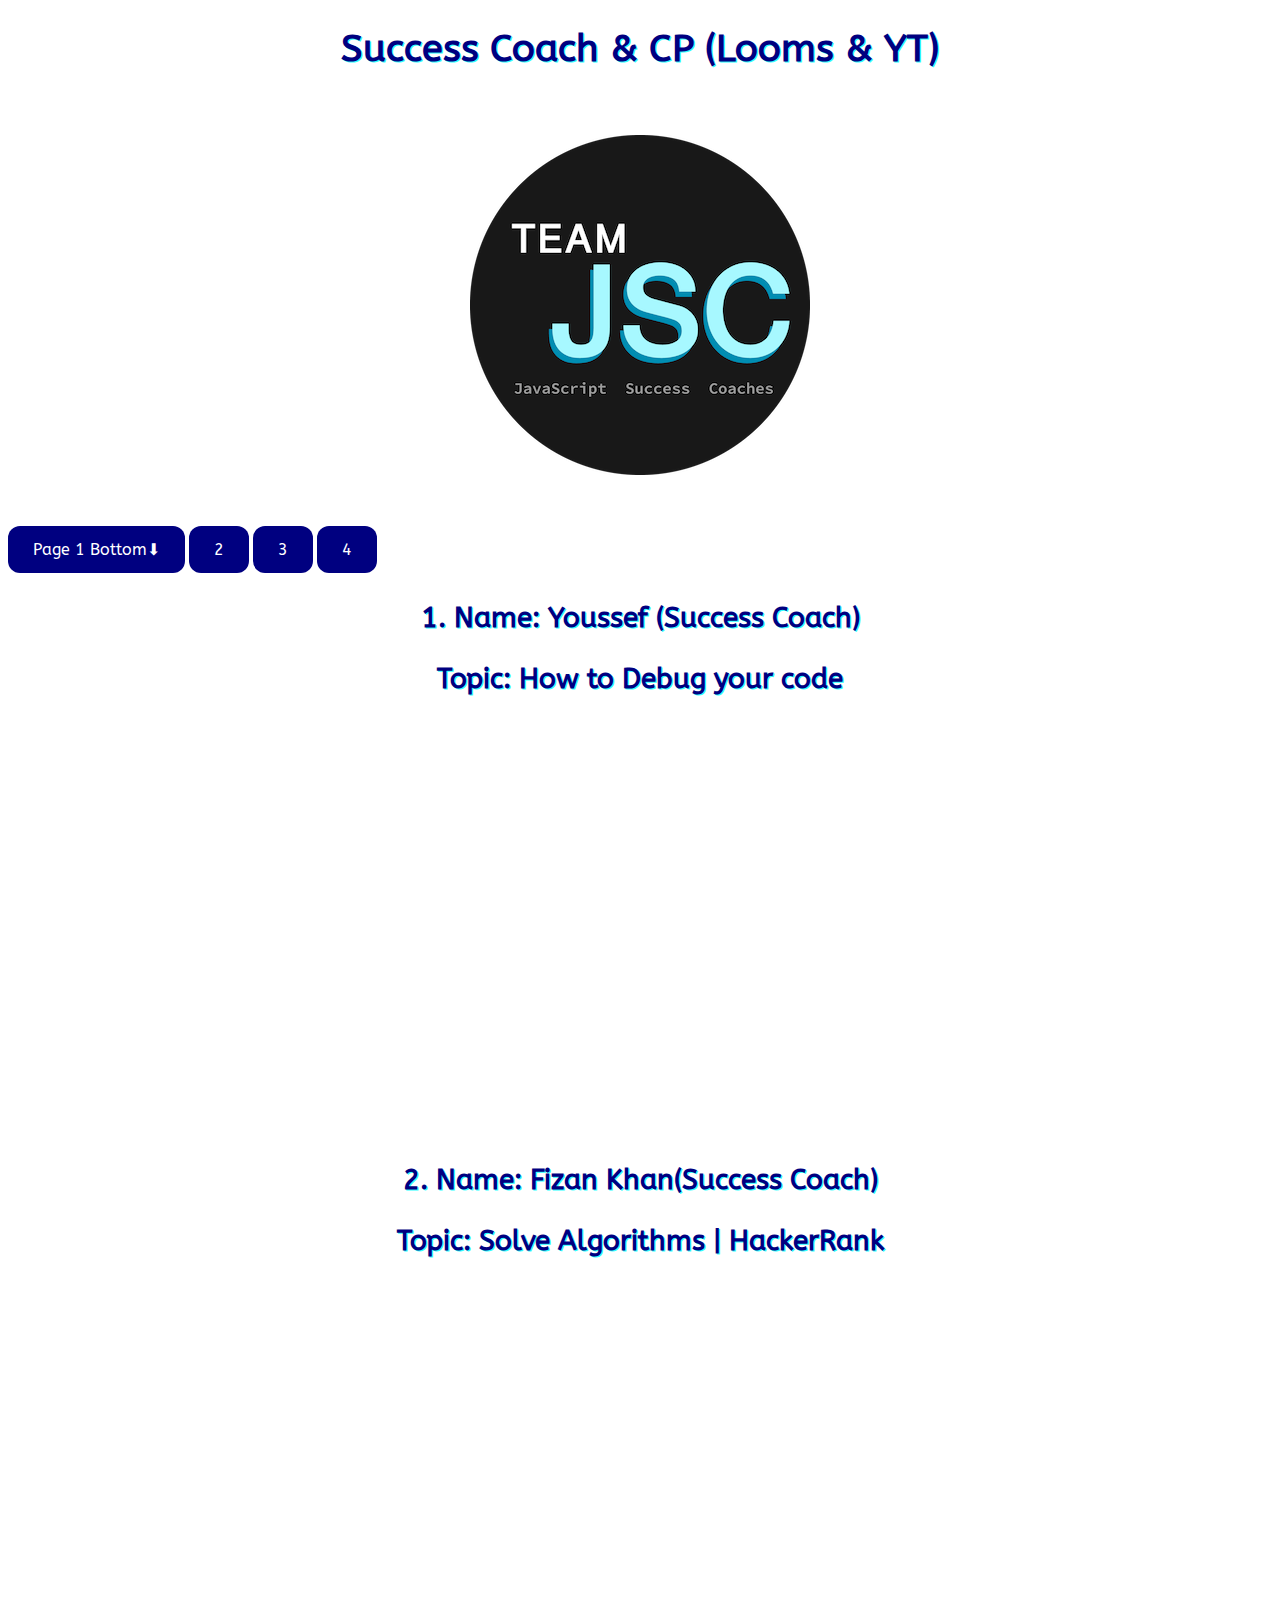
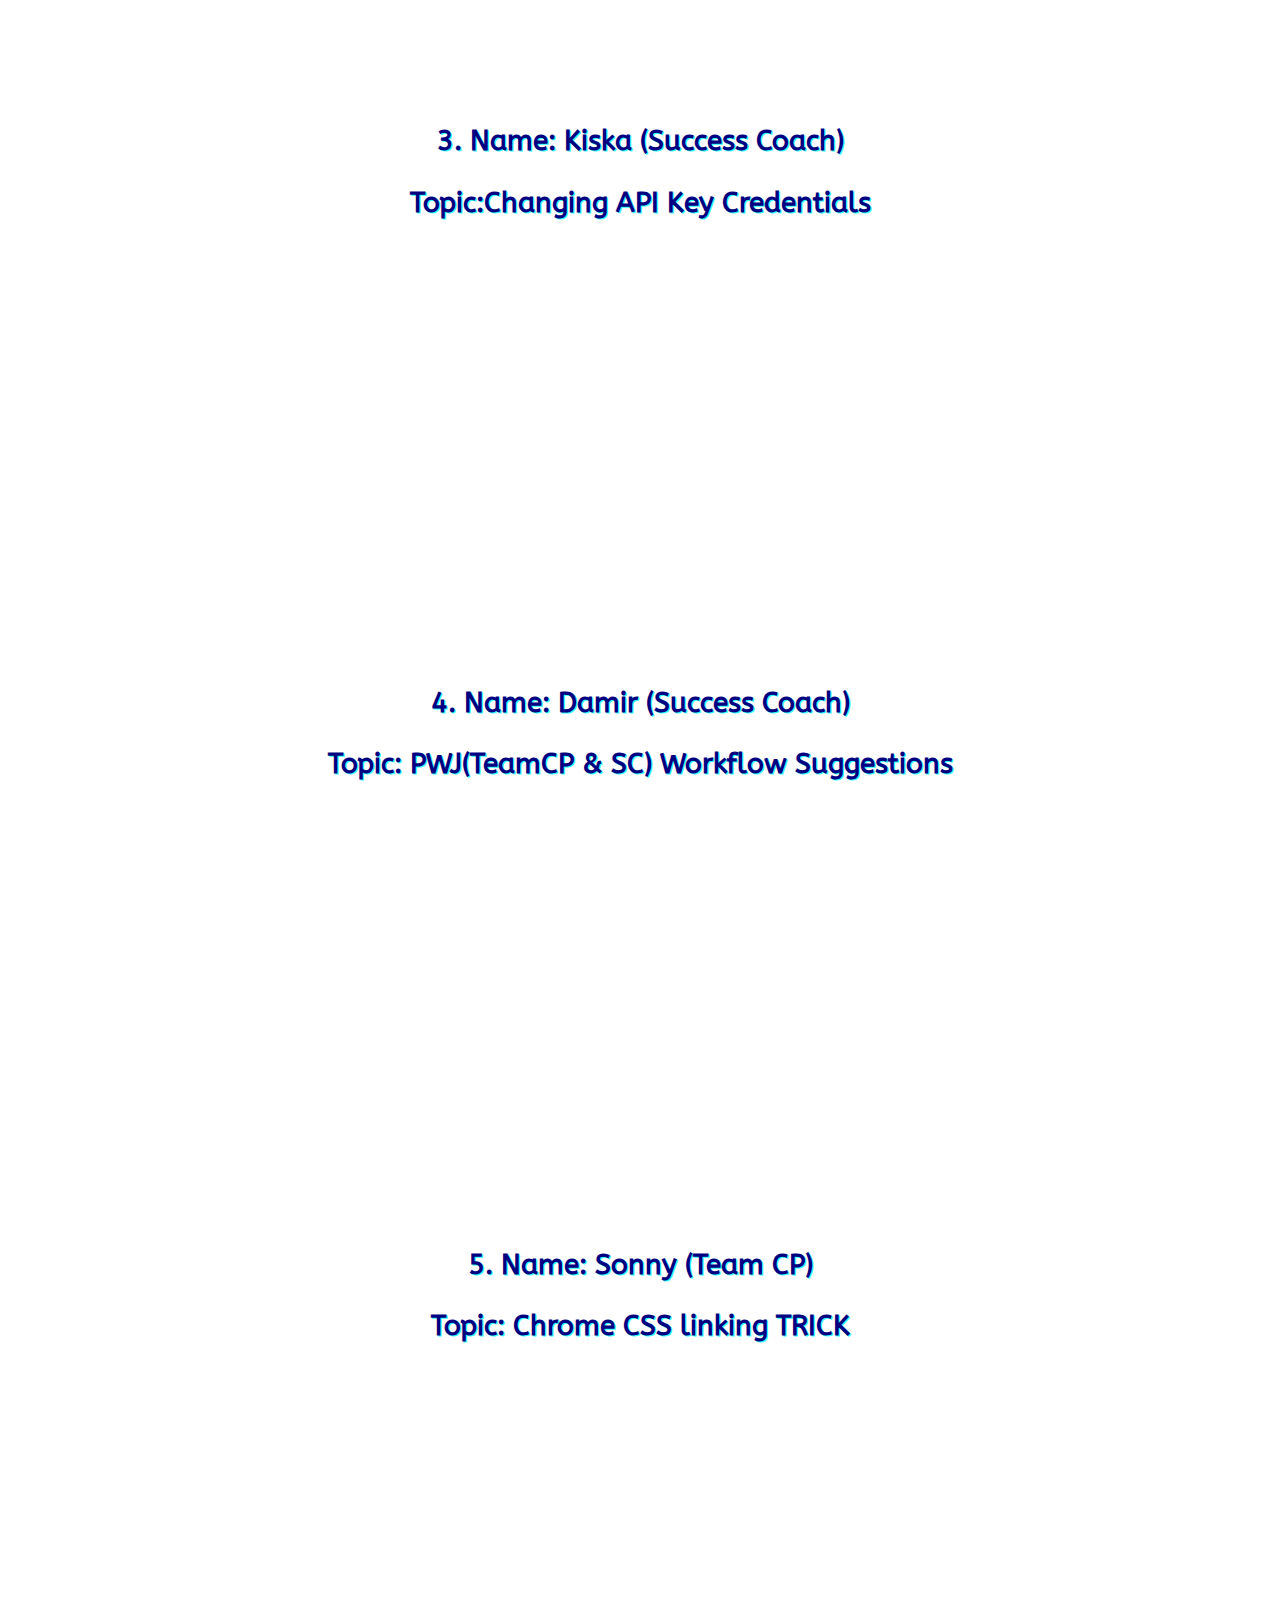
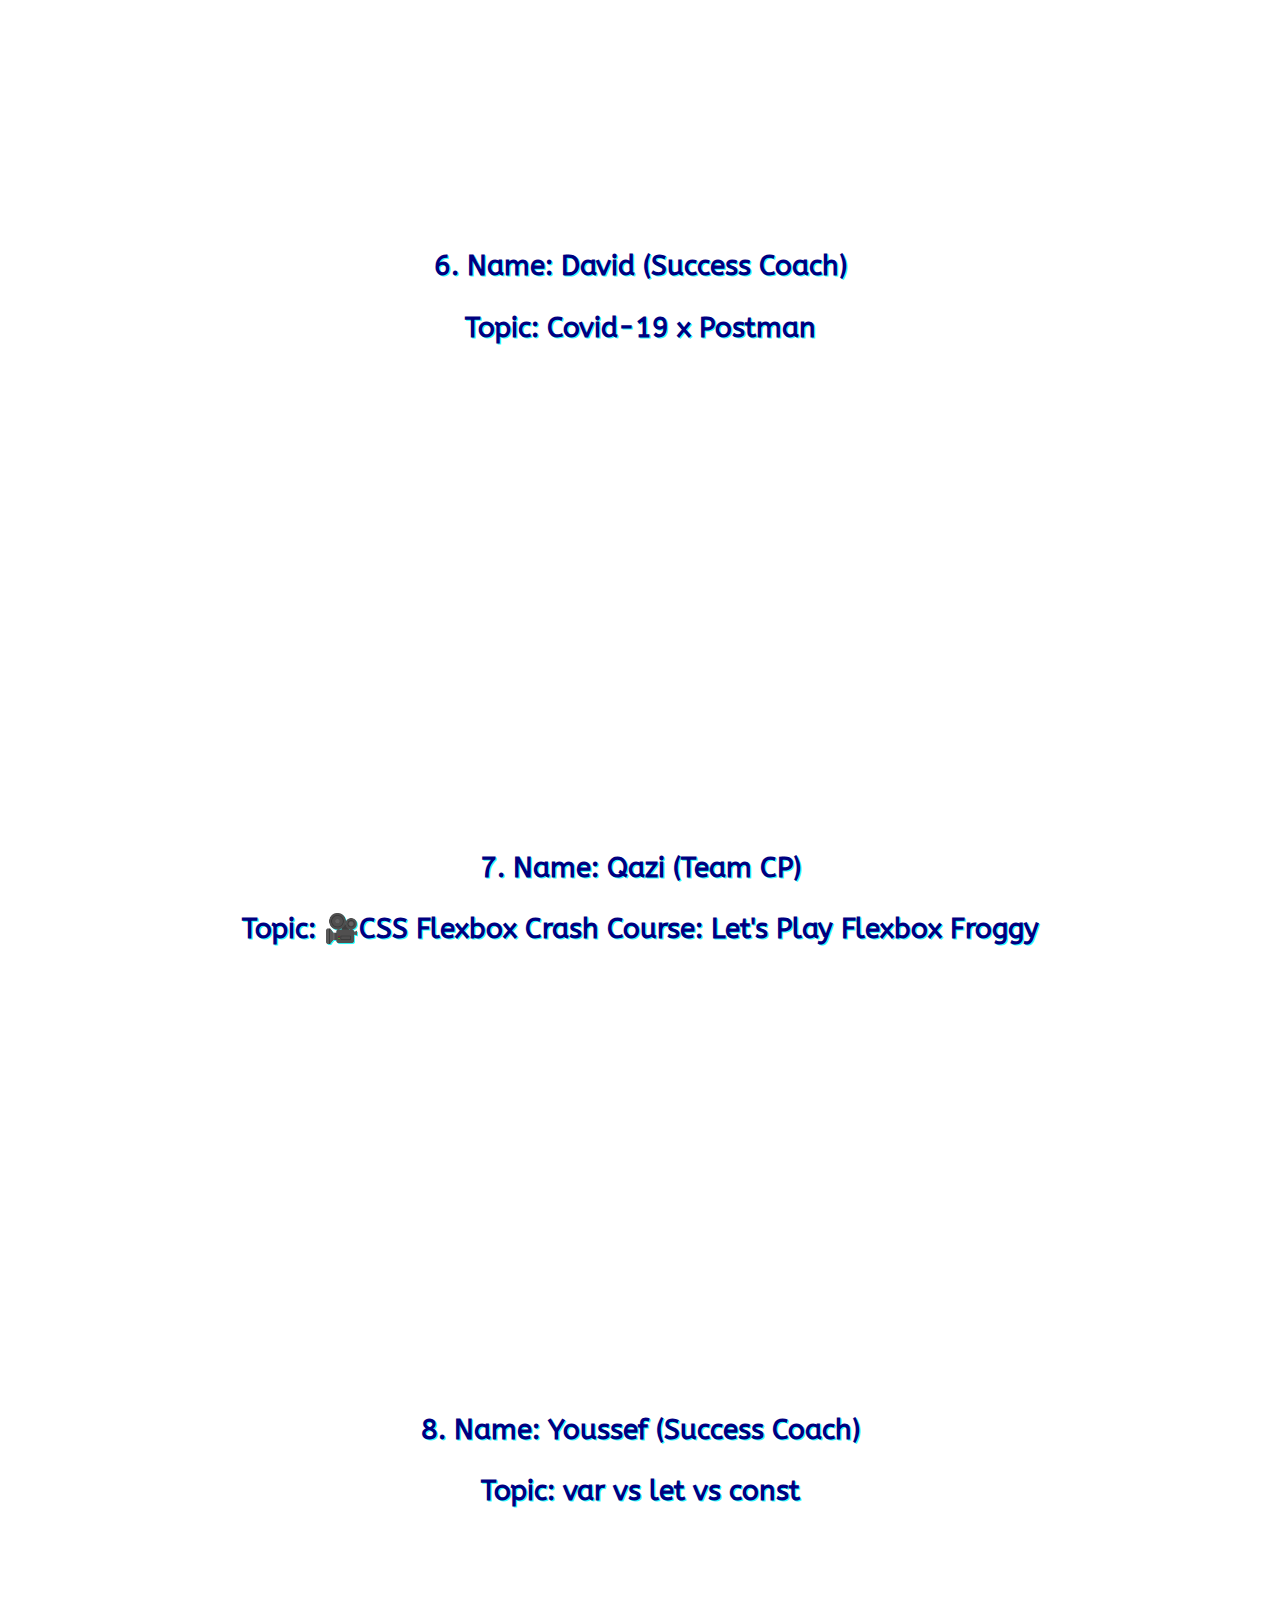
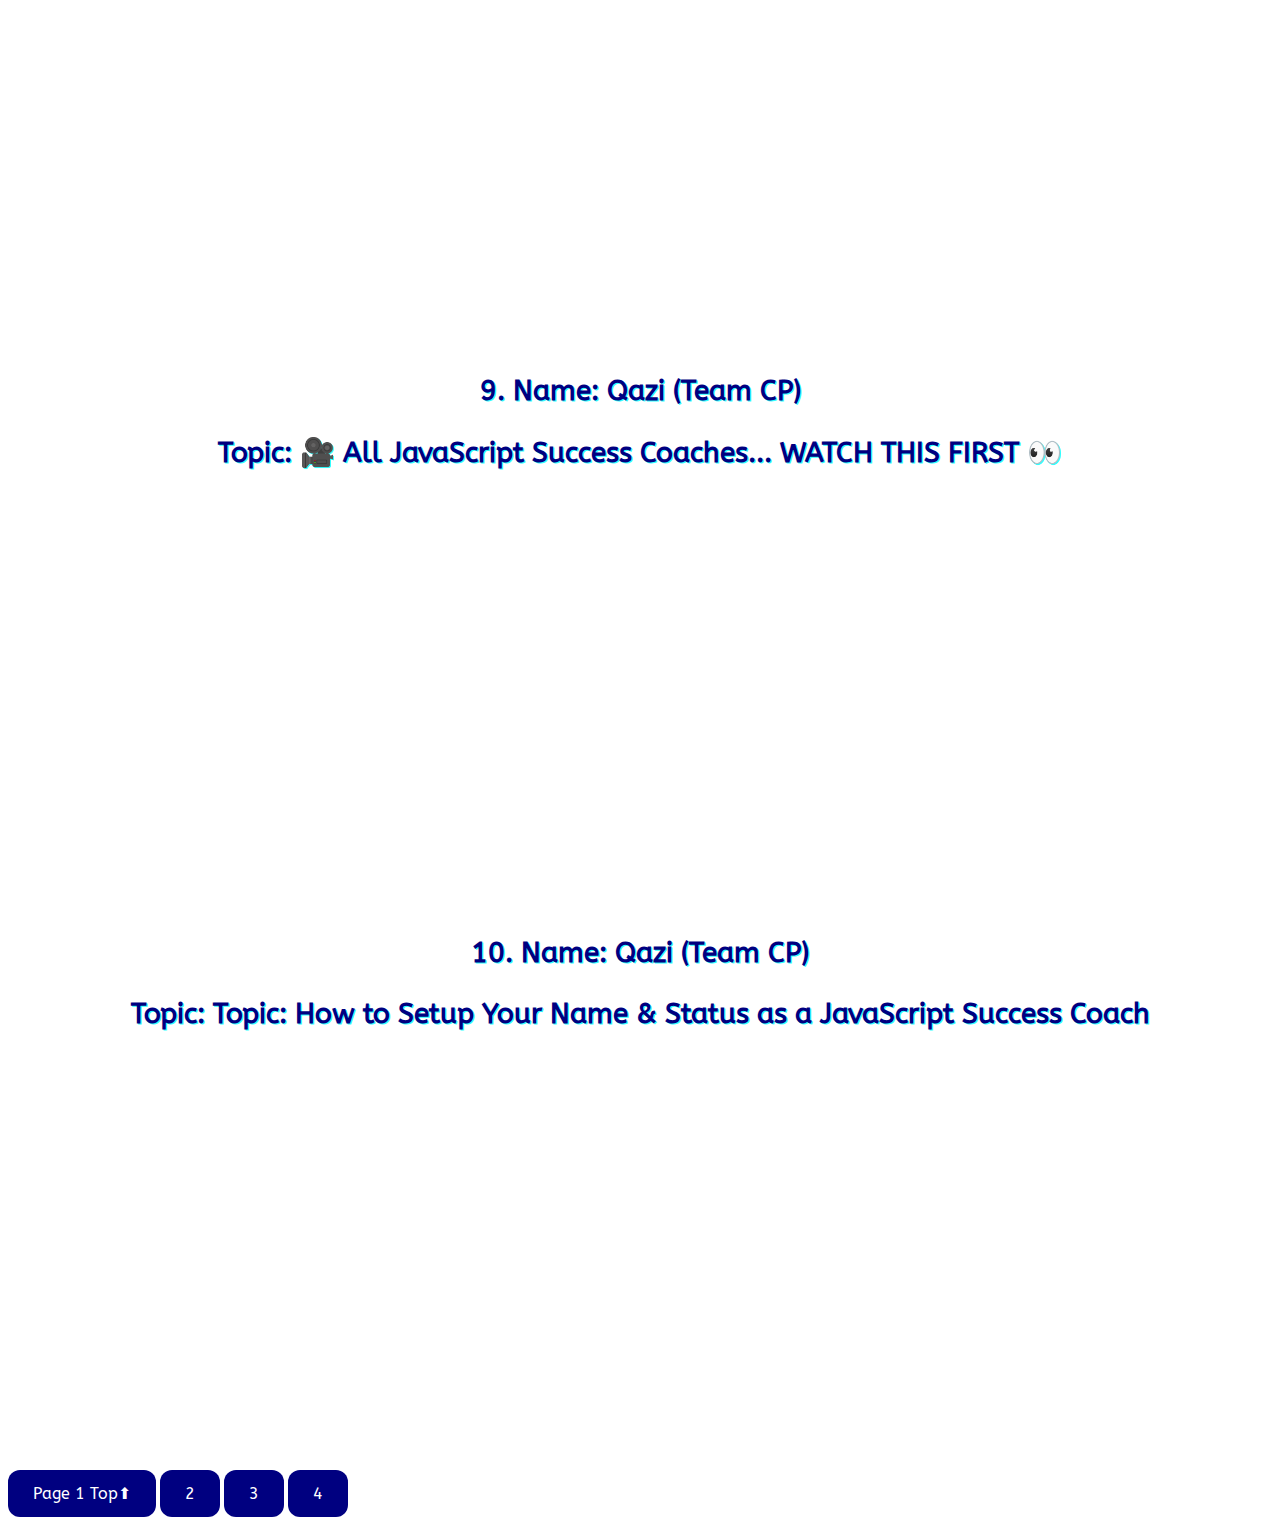
<file: index.html>
<!DOCTYPE html>
<html lang="en" dir="ltr">
  <head>
    <link rel="stylesheet" type="text/css" href="style.css">
    <link href='https://fonts.googleapis.com/css?family=ABeeZee' rel='stylesheet'>
    <meta charset="utf-8">
    <title>Success Coach & CP (Looms & YT)</title>
  </head>
  <body>
    <h1 class="header">Success Coach & CP (Looms & YT)</h1>

    <img class="logo" src="JSC-Logo.png" alt="logo">

    <a class="page" id="top" href="#bottom">Page 1 Bottom⬇</a>
    <a class="page" href="page-2.html">2</a>
    <a class="page" href="page-3.html">3</a>
    <a class="page" href="page-4.html">4</a>

    <!-- 1 -->
    <h3 class="name">1. Name: Youssef (Success Coach)</h3>
    <h3 class="topic">Topic: How to Debug your code</h3>
    <iframe width="640" height="360" src="https://www.loom.com/embed/e804cd18b3f14e9d9fd1f3bbfb91cdb5" frameborder="0" webkitallowfullscreen mozallowfullscreen allowfullscreen></iframe>


    <!-- 2 -->
    <h3 class="name">2. Name: Fizan Khan(Success Coach)</h3>
    <h3 class="topic">Topic: Solve Algorithms | HackerRank</h3>
    <iframe width="640" height="360" src="https://www.loom.com/embed/b8ddd45d181d4cafa76966769c56a948" frameborder="0" webkitallowfullscreen mozallowfullscreen allowfullscreen></iframe>


    <!-- 3 -->
    <h3 class="name">3. Name: Kiska (Success Coach)</h3>
    <h3 class="topic">Topic:Changing API Key Credentials</h3>
    <iframe width="640" height="360" src="https://www.loom.com/embed/93bc0570e0fe47dba6deb18daacae27b" frameborder="0" webkitallowfullscreen mozallowfullscreen allowfullscreen></iframe>


    <!-- 4 -->
    <h3 class="name">4. Name: Damir (Success Coach)</h3>
    <h3 class="topic">Topic: PWJ(TeamCP & SC) Workflow Suggestions</h3>
    <iframe width="640" height="360" src="https://www.loom.com/embed/2bc188d2cfac48dfa6a51191677f2e61" frameborder="0" webkitallowfullscreen mozallowfullscreen allowfullscreen></iframe>


    <!-- 5 -->
    <h3 class="name">5. Name: Sonny (Team CP)</h3>
    <h3 class="topic">Topic: Chrome CSS linking TRICK</h3>
    <iframe width="640" height="400" src="https://www.loom.com/embed/69508bd4183b4c21b9e2626fb1db9cf9" frameborder="0" webkitallowfullscreen mozallowfullscreen allowfullscreen></iframe>


    <!-- 6 -->
    <h3 class="name">6. Name: David (Success Coach)</h3>
    <h3 class="topic">Topic: Covid-19 x Postman</h3>
    <iframe width="640" height="400" src="https://www.loom.com/embed/5dfaa7e43e2648d58fbf6e124ea09804" frameborder="0" webkitallowfullscreen mozallowfullscreen allowfullscreen></iframe>


    <!-- 7 -->
    <h3 class="name">7. Name: Qazi (Team CP)</h3>
    <h3 class="topic">Topic: 🎥CSS Flexbox Crash Course: Let's Play Flexbox Froggy</h3>
    <iframe width="640" height="360" src="https://www.loom.com/embed/049c5cda77b64541b7dae3912735edde" frameborder="0" webkitallowfullscreen mozallowfullscreen allowfullscreen></iframe>


    <!-- 8 -->
    <h3 class="name">8. Name: Youssef (Success Coach)</h3>
    <h3 class="topic">Topic: var vs let vs const</h3>
    <iframe width="640" height="360" src="https://www.loom.com/embed/32abf778feae4e7d9d2ca3ef4e01286d" frameborder="0" webkitallowfullscreen mozallowfullscreen allowfullscreen></iframe>


    <!-- 9 -->
    <h3 class="name">9. Name: Qazi (Team CP)</h3>
    <h3 class="topic">Topic: 🎥 All JavaScript Success Coaches... WATCH THIS FIRST 👀</h3>
    <iframe width="640" height="360" src="https://www.loom.com/embed/8cd529ad73f74fcf9cf72a114555e2bb" frameborder="0" webkitallowfullscreen mozallowfullscreen allowfullscreen></iframe>


    <!-- 10 -->
    <h3 class="name">10. Name: Qazi (Team CP)</h3>
    <h3 class="topic">Topic: Topic: How to Setup Your Name & Status as a JavaScript Success Coach</h3>
    <iframe width="640" height="360" src="https://www.loom.com/embed/d5180512c41d48b289d60b26494cdbd9" frameborder="0" webkitallowfullscreen mozallowfullscreen allowfullscreen></iframe>

<!--     <h3 class="name">Name: </h3>
    <h3 class="topic">Topic:</h3> -->

  <a class="page" id="bottom" href="#top">Page 1 Top⬆</a>
  <a class="page" href="page-2.html">2</a>
  <a class="page" href="page-3.html">3</a>
  <a class="page" href="page-4.html">4</a>  

  </body>
</html>
</file>
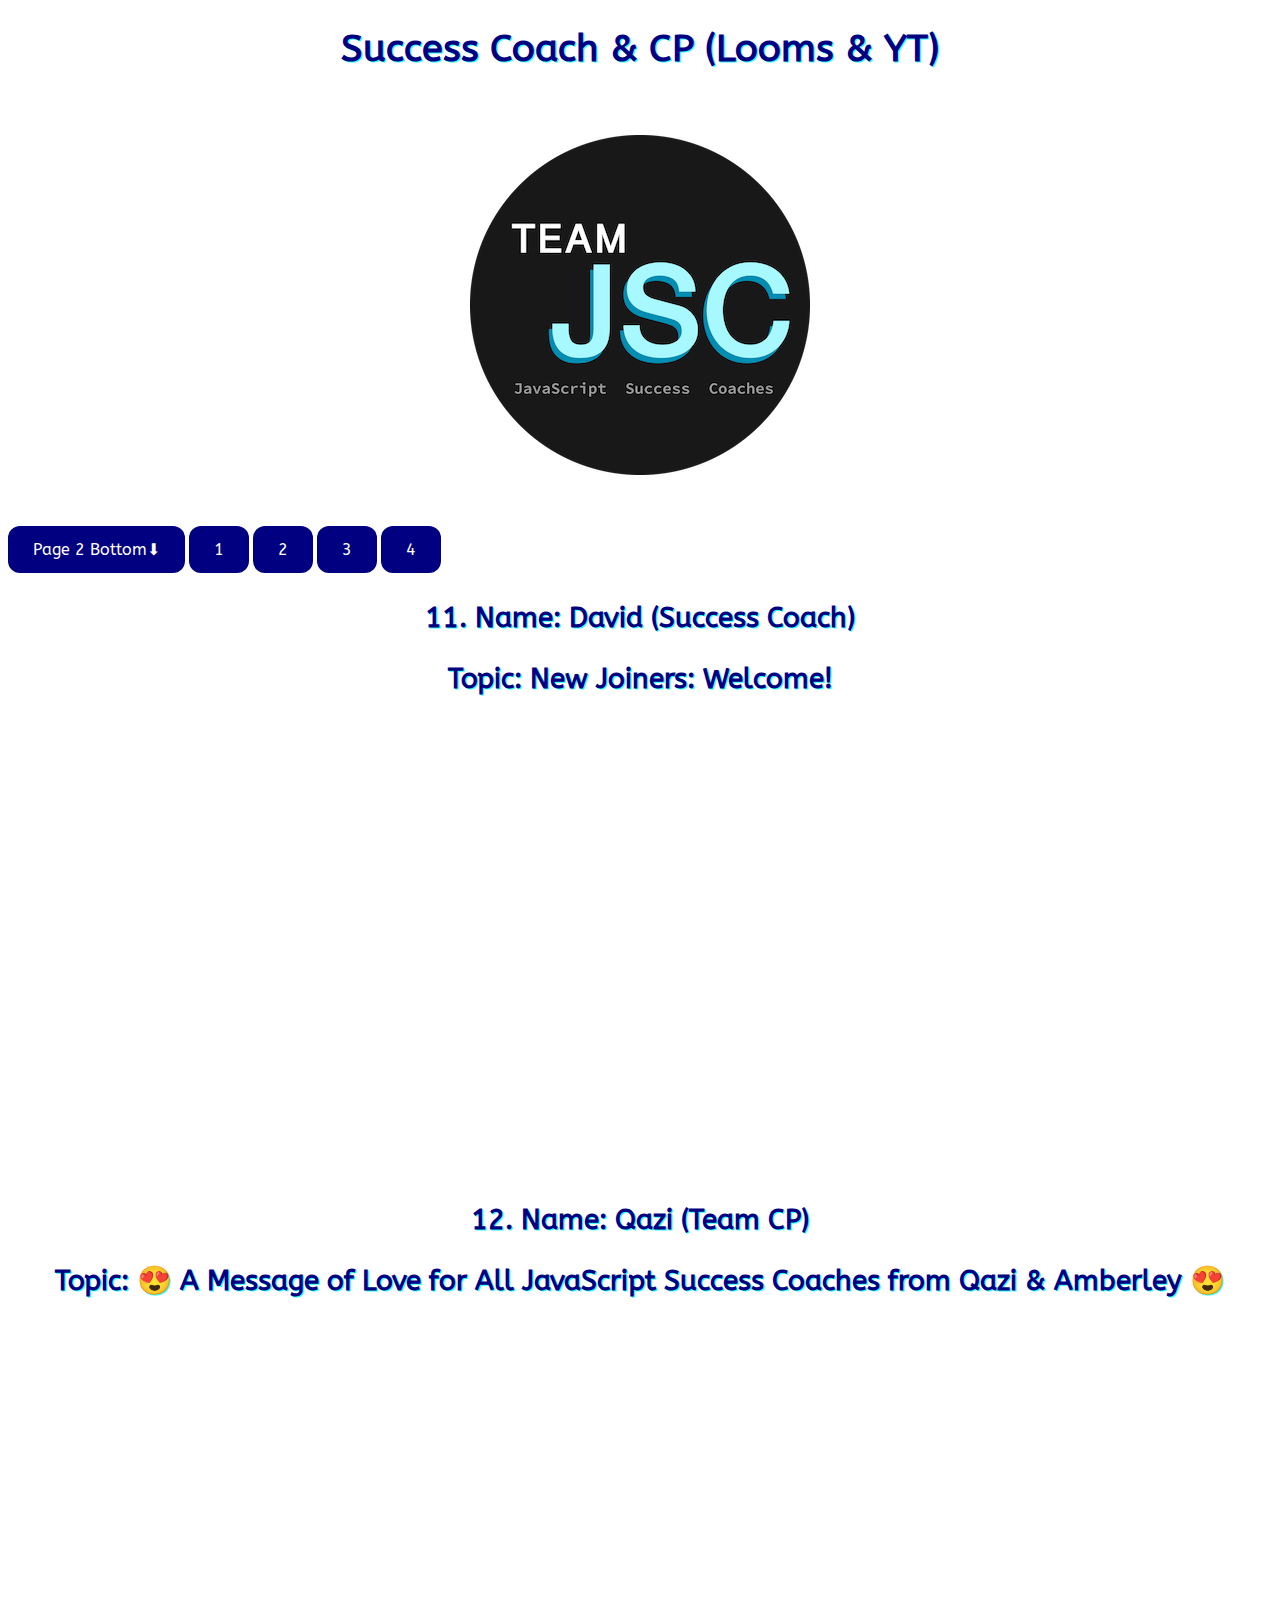
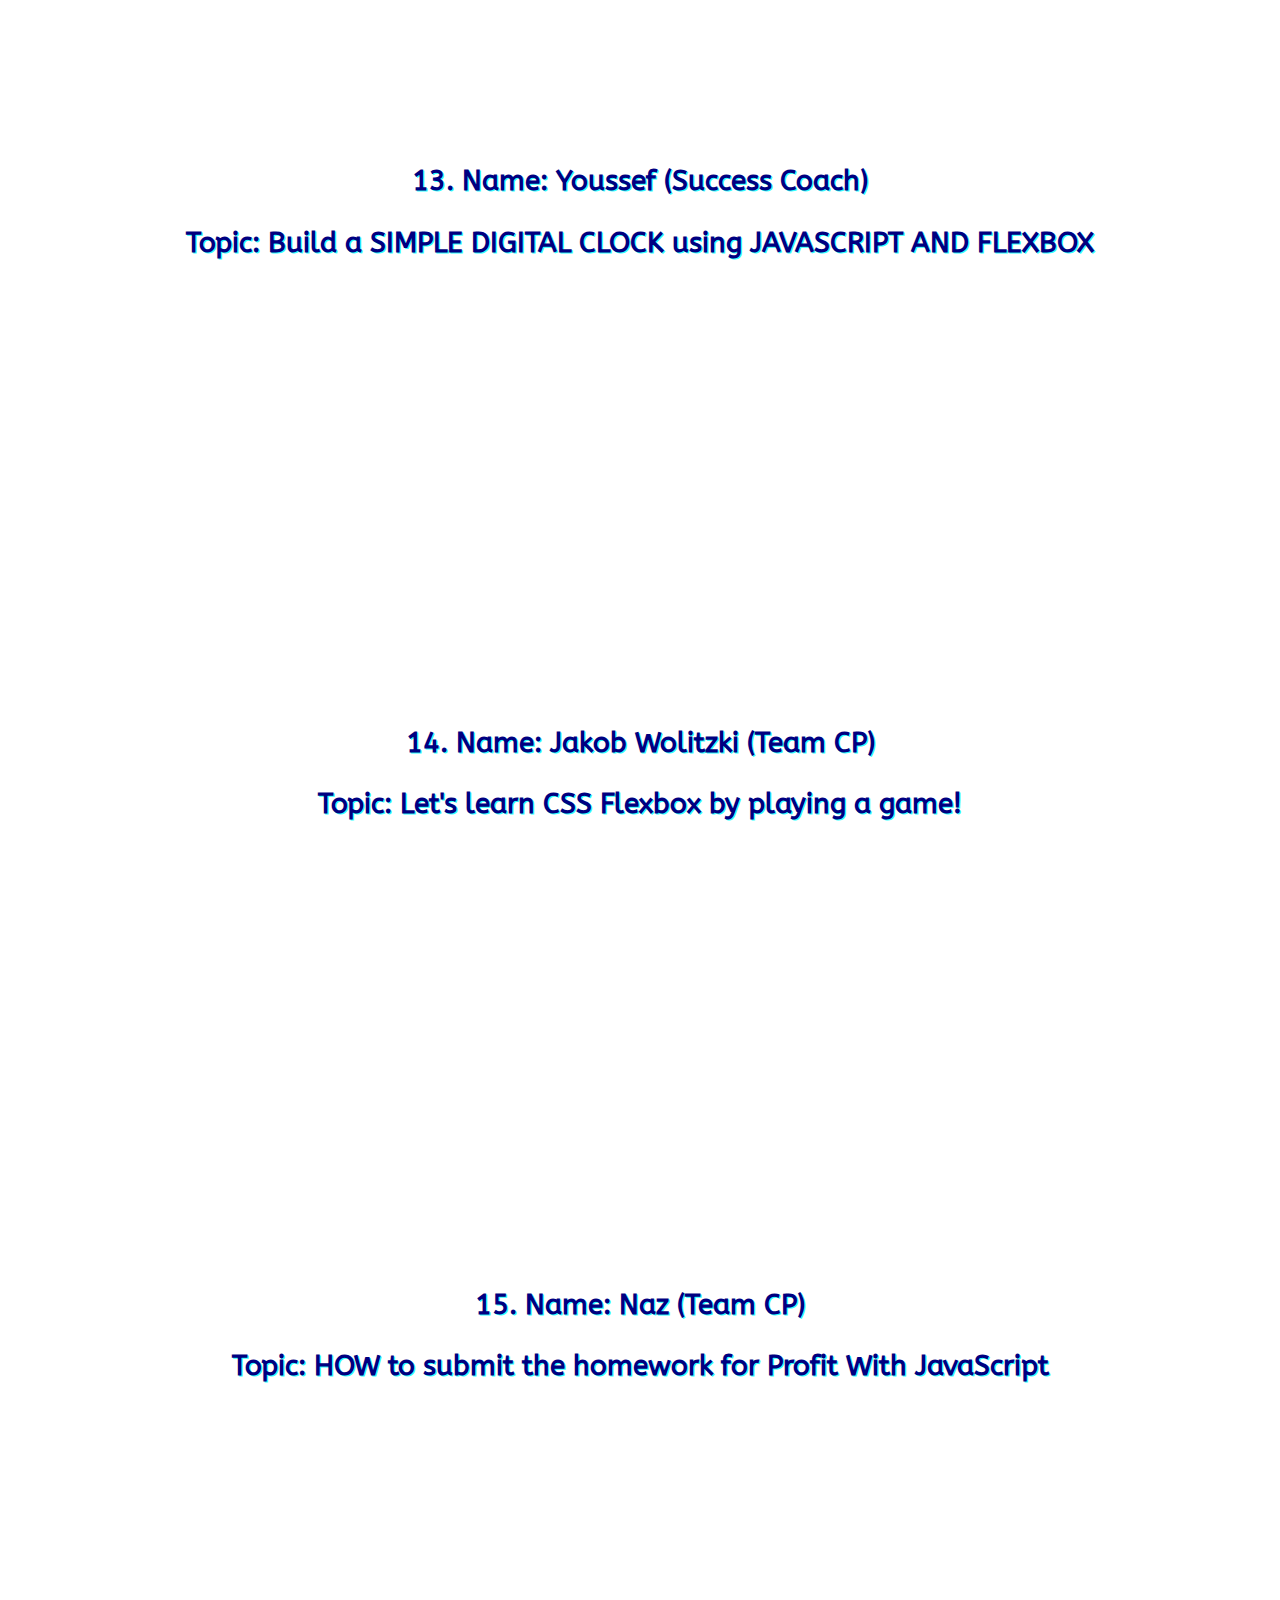
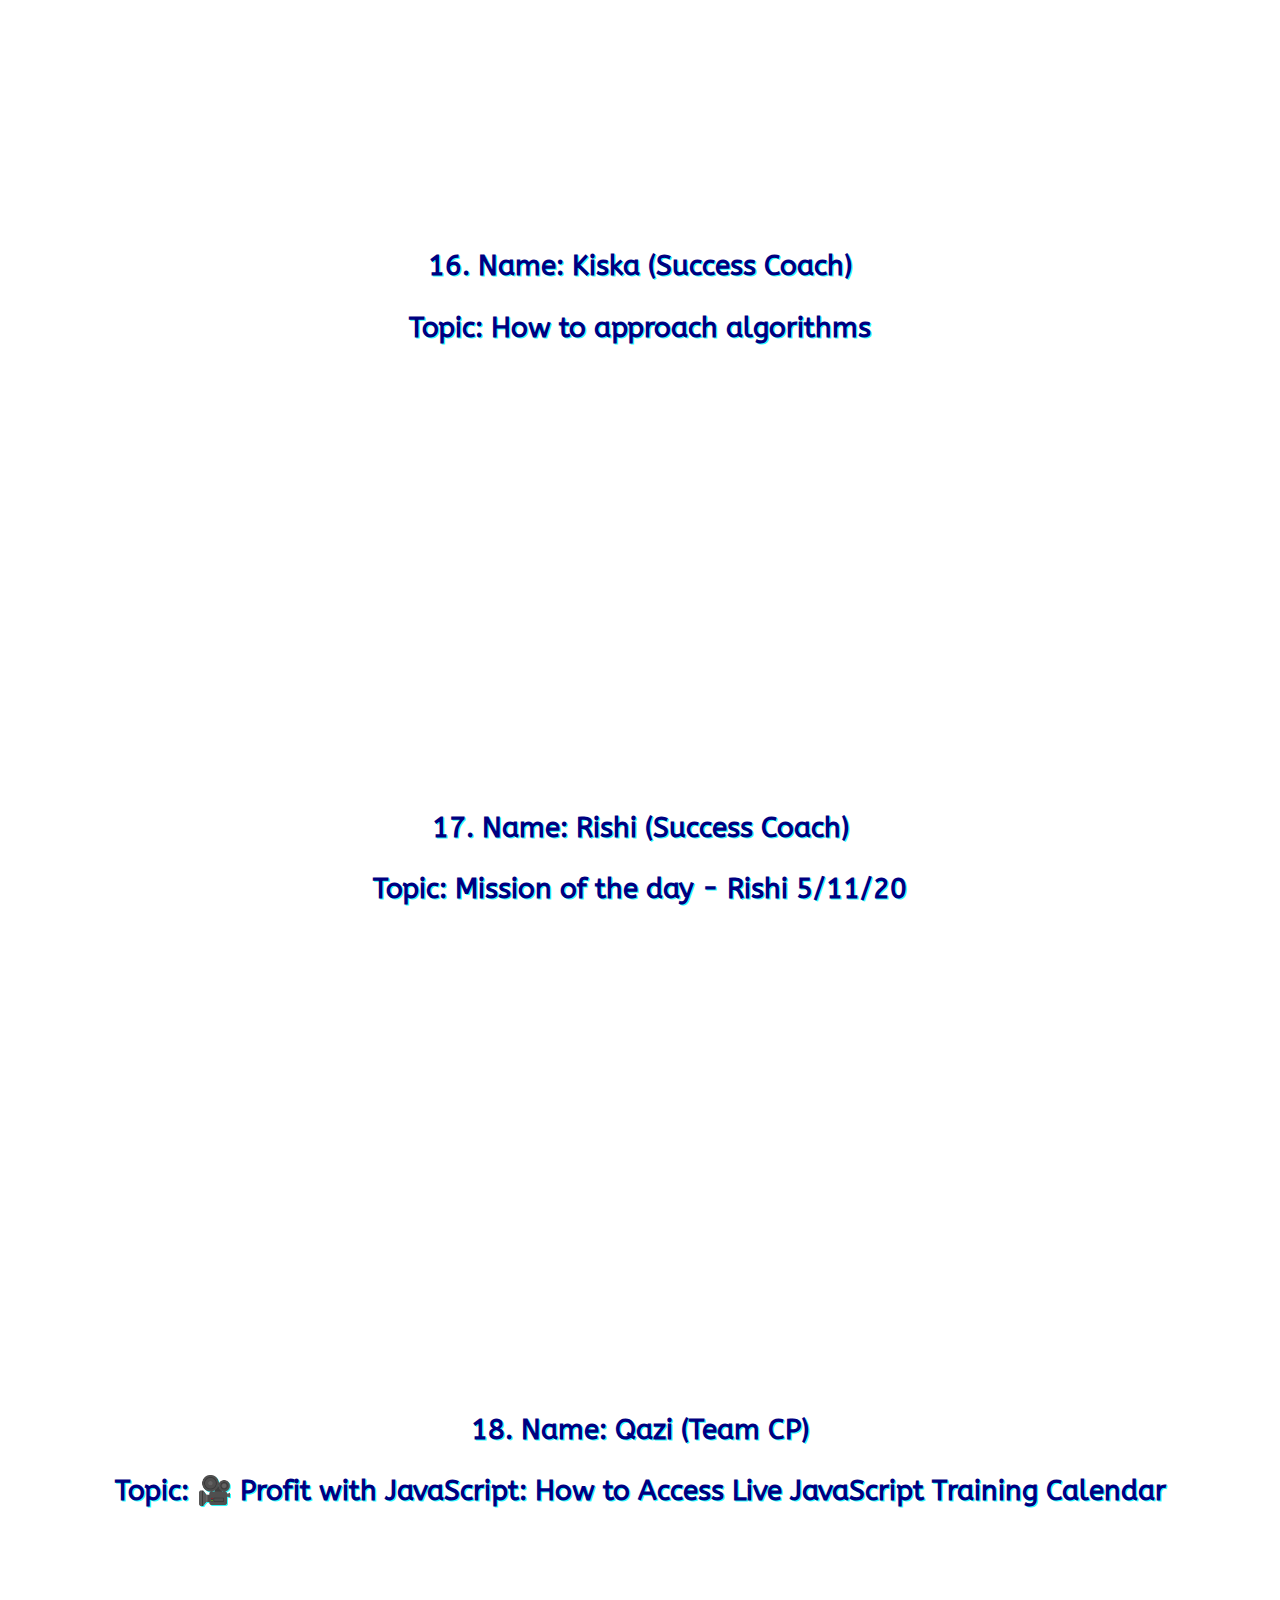
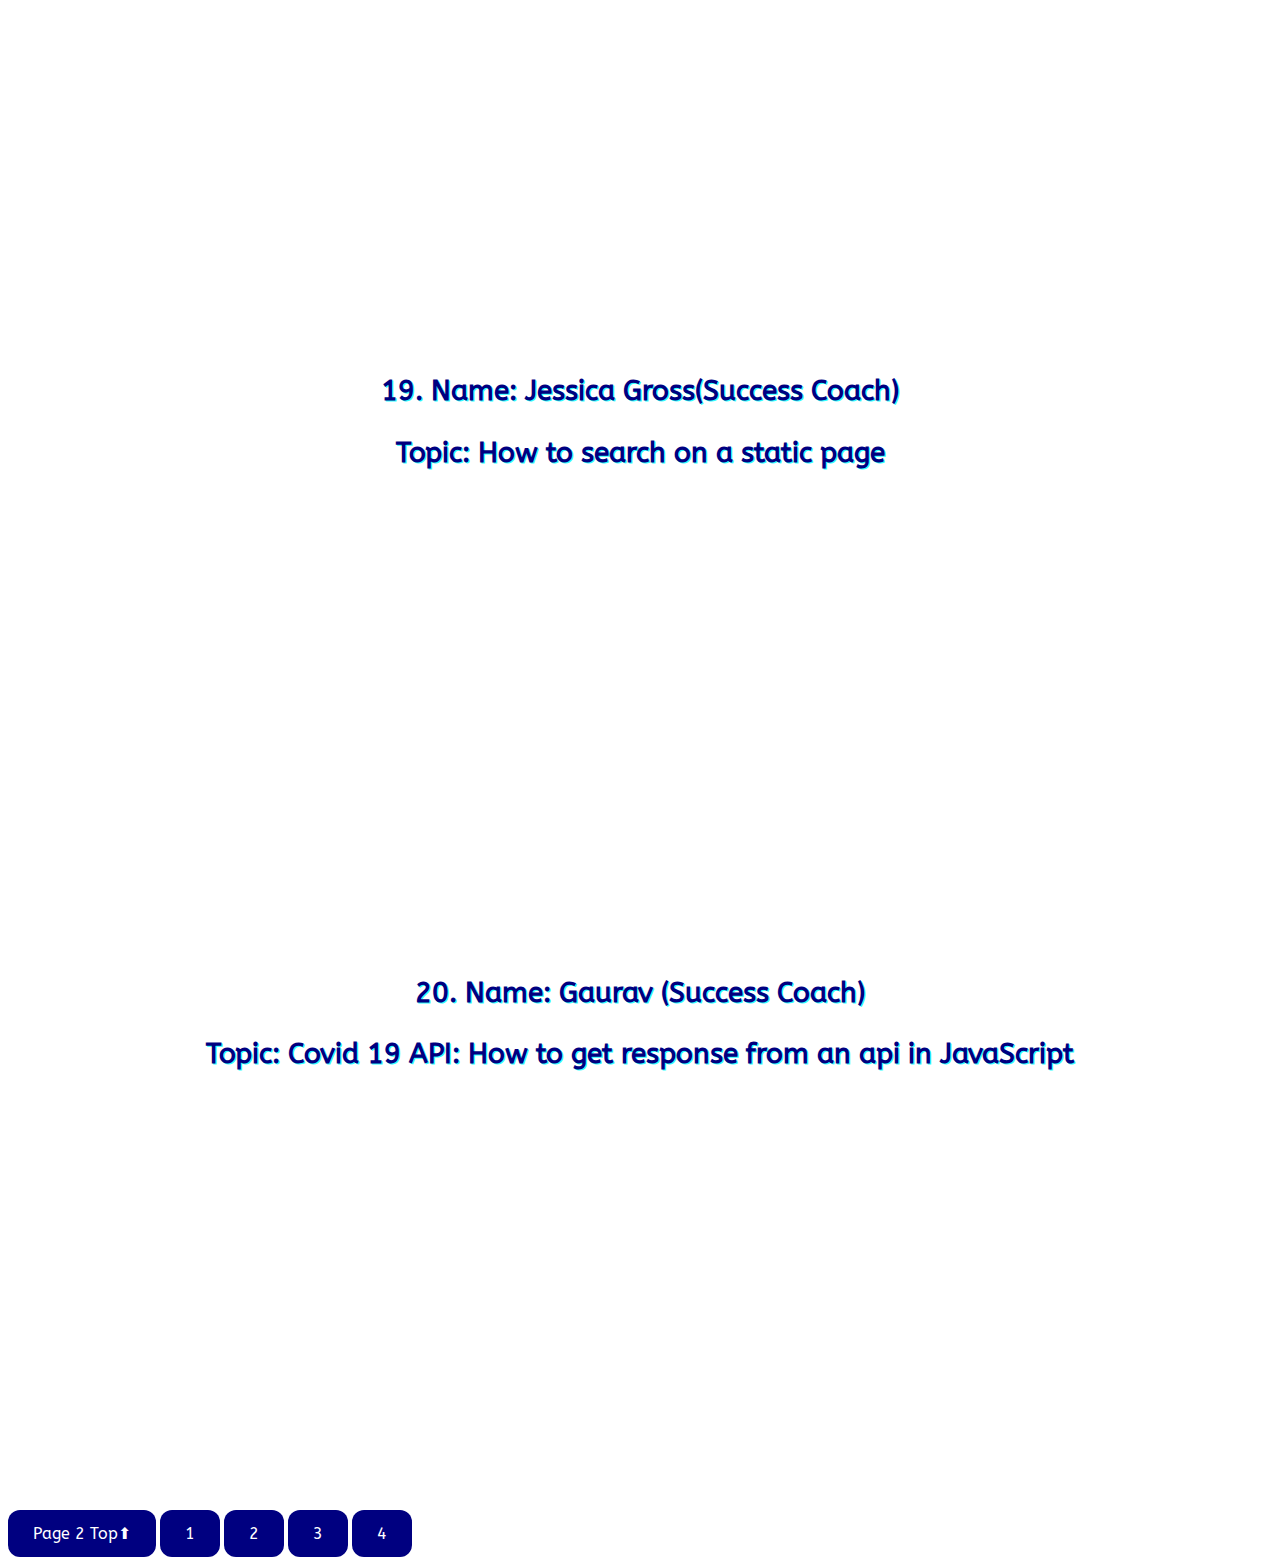
<file: page-2.html>
<!DOCTYPE html>
<html lang="en" dir="ltr">
  <head>
    <link rel="stylesheet" type="text/css" href="style.css">
    <link href='https://fonts.googleapis.com/css?family=ABeeZee' rel='stylesheet'>
    <meta charset="utf-8">
    <title>Success Coach & CP pg 2</title>
  </head>
  <body>
    <h1 class="header">Success Coach & CP (Looms & YT)</h1>

    <img class="logo" src="JSC-Logo.png" alt="logo">

    <a class="page" id="top" href="#bottom">Page 2 Bottom⬇</a>
    <a class="page" href="index.html">1</a>
    <a class="page" href="page-2.html">2</a>
    <a class="page" href="page-3.html">3</a>
    <a class="page" href="page-4.html">4</a>

    <!-- 11 -->
    <h3 class="name">11. Name: David (Success Coach)</h3>
    <h3 class="topic">Topic: New Joiners: Welcome!</h3>
    <iframe width="640" height="400" src="https://www.loom.com/embed/952e4d5fe26c4e6185f9c94074e6fd3d" frameborder="0" webkitallowfullscreen mozallowfullscreen allowfullscreen></iframe>

    <!-- 12 -->
    <h3 class="name">12. Name: Qazi (Team CP)</h3>
    <h3 class="topic">Topic: 😍 A Message of Love for All JavaScript Success Coaches from Qazi & Amberley 😍</h3>
    <iframe width="640" height="360" src="https://www.loom.com/embed/110ba39ed1814fbab3ef447b9a4bff1d" frameborder="0" webkitallowfullscreen mozallowfullscreen allowfullscreen></iframe>

    <!-- 13 -->
    <h3 class="name">13. Name: Youssef (Success Coach)</h3>
    <h3 class="topic">Topic: Build a SIMPLE DIGITAL CLOCK using JAVASCRIPT AND FLEXBOX</h3>
    <iframe width="640" height="360" src="https://www.youtube.com/embed/duN2FAUOcEQ" frameborder="0" allow="accelerometer; autoplay; encrypted-media; gyroscope; picture-in-picture" allowfullscreen></iframe>

    <!-- 14 -->
    <h3 class="name">14. Name: Jakob Wolitzki (Team CP)</h3>
    <h3 class="topic">Topic: Let's learn CSS Flexbox by playing a game!</h3>
    <iframe width="640" height="360" src="https://www.youtube.com/embed/Ig6qg9MNTg0" frameborder="0" allow="accelerometer; autoplay; encrypted-media; gyroscope; picture-in-picture" allowfullscreen></iframe>

    <!-- 15 -->
    <h3 class="name">15. Name: Naz (Team CP)</h3>
    <h3 class="topic">Topic: HOW to submit the homework for Profit With JavaScript</h3>
    <iframe width="640" height="360" src="https://www.loom.com/embed/c25d0e5166f54789826211d9f35e3d7a" frameborder="0" webkitallowfullscreen mozallowfullscreen allowfullscreen></iframe>

    <!-- 16 -->
    <h3 class="name">16. Name:  Kiska (Success Coach)</h3>
    <h3 class="topic">Topic: How to approach algorithms</h3>
    <iframe width="640" height="360" src="https://www.youtube.com/embed/eLIIQx5h4yg" frameborder="0" allow="accelerometer; autoplay; encrypted-media; gyroscope; picture-in-picture" allowfullscreen></iframe>

    <!-- 17 -->
    <h3 class="name">17. Name: Rishi (Success Coach)</h3>
    <h3 class="topic">Topic: Mission of the day - Rishi 5/11/20</h3>
    <iframe width="640" height="400" src="https://www.loom.com/embed/994c69557d6f4544bb57e1b229f519e8" frameborder="0" webkitallowfullscreen mozallowfullscreen allowfullscreen></iframe>

    <!-- 18 -->
    <h3 class="name">18. Name: Qazi (Team CP)</h3>
    <h3 class="topic">Topic: 🎥 Profit with JavaScript: How to Access Live JavaScript Training Calendar</h3>
    <iframe width="640" height="360" src="https://www.loom.com/embed/71bfaad43a9e43a08cbf4a78598b837c" frameborder="0" webkitallowfullscreen mozallowfullscreen allowfullscreen></iframe>

    <!-- 19 -->
    <h3 class="name">19. Name: Jessica Gross(Success Coach)</h3>
    <h3 class="topic">Topic: How to search on a static page</h3>
    <iframe width="640" height="400" src="https://www.loom.com/embed/909e71299bdb4911937f46588982b27d" frameborder="0" webkitallowfullscreen mozallowfullscreen allowfullscreen></iframe>

    <!-- 20 -->
    <h3 class="name">20. Name: Gaurav (Success Coach)</h3>
    <h3 class="topic">Topic: Covid 19 API: How to get response from an api in JavaScript</h3>
    <iframe width="640" height="360" src="https://www.loom.com/embed/bfefc407f2d74e739219988d2dfc14da" frameborder="0" webkitallowfullscreen mozallowfullscreen allowfullscreen></iframe>

  
<!--     <h3 class="name">Name: </h3>
    <h3 class="topic">Topic:</h3> -->
    <a class="page" id="bottom" href="#top">Page 2 Top⬆</a>
    <a class="page" href="index.html">1</a>
    <a class="page" href="page-2.html">2</a>
    <a class="page" href="page-3.html">3</a>
    <a class="page" href="page-4.html">4</a>


  </body>
</html>
</file>
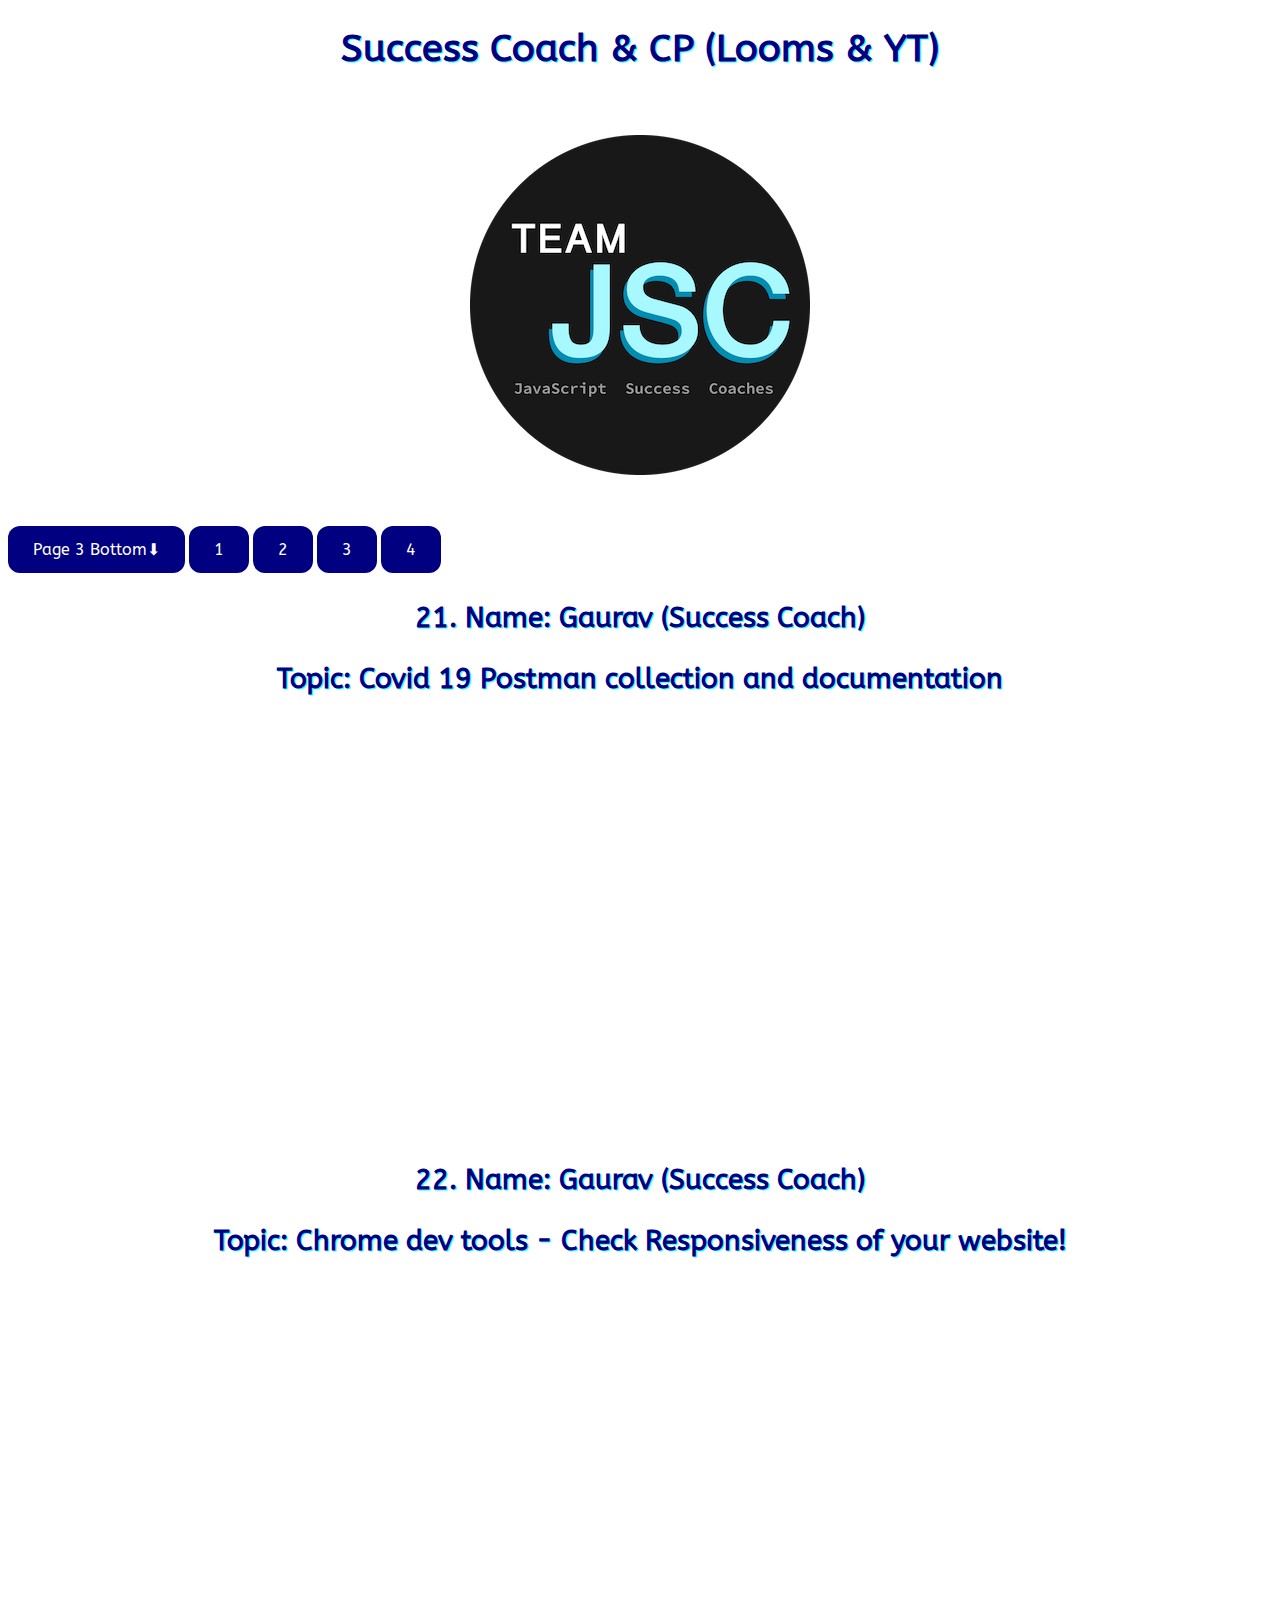
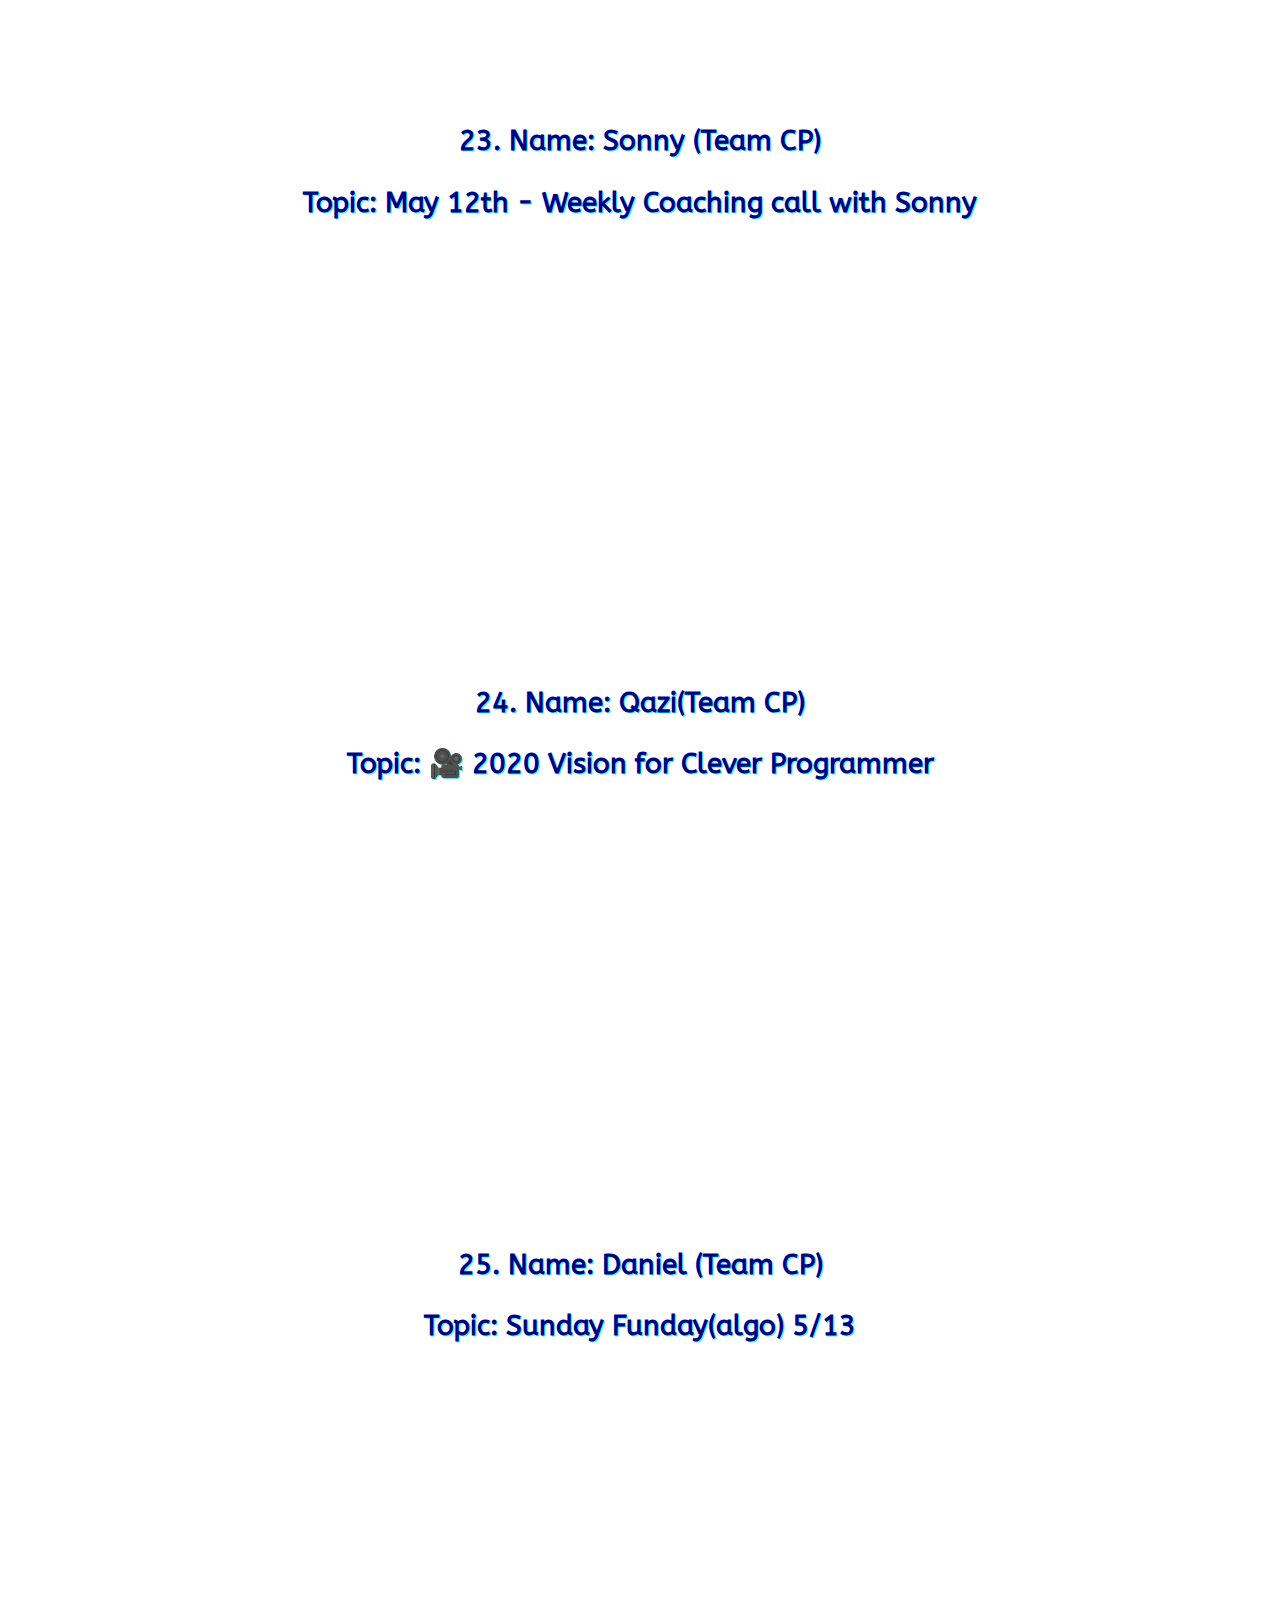
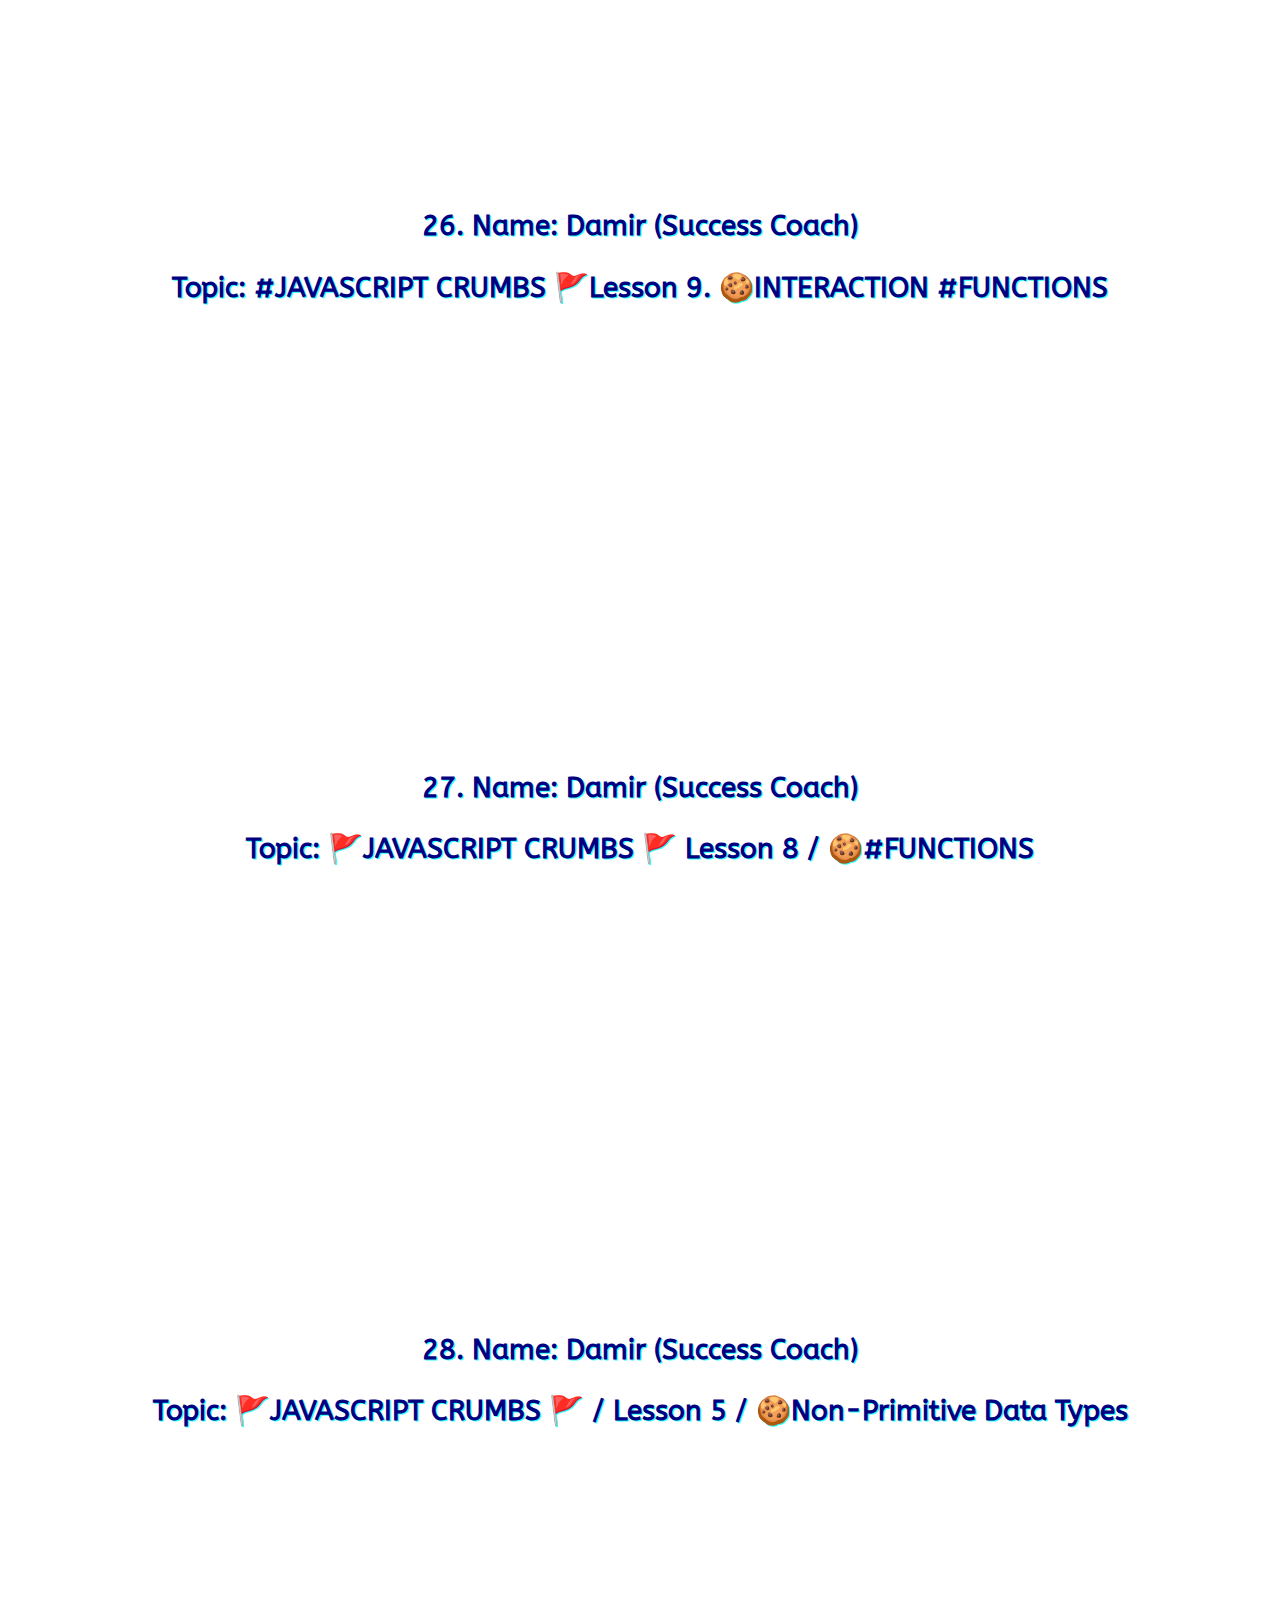
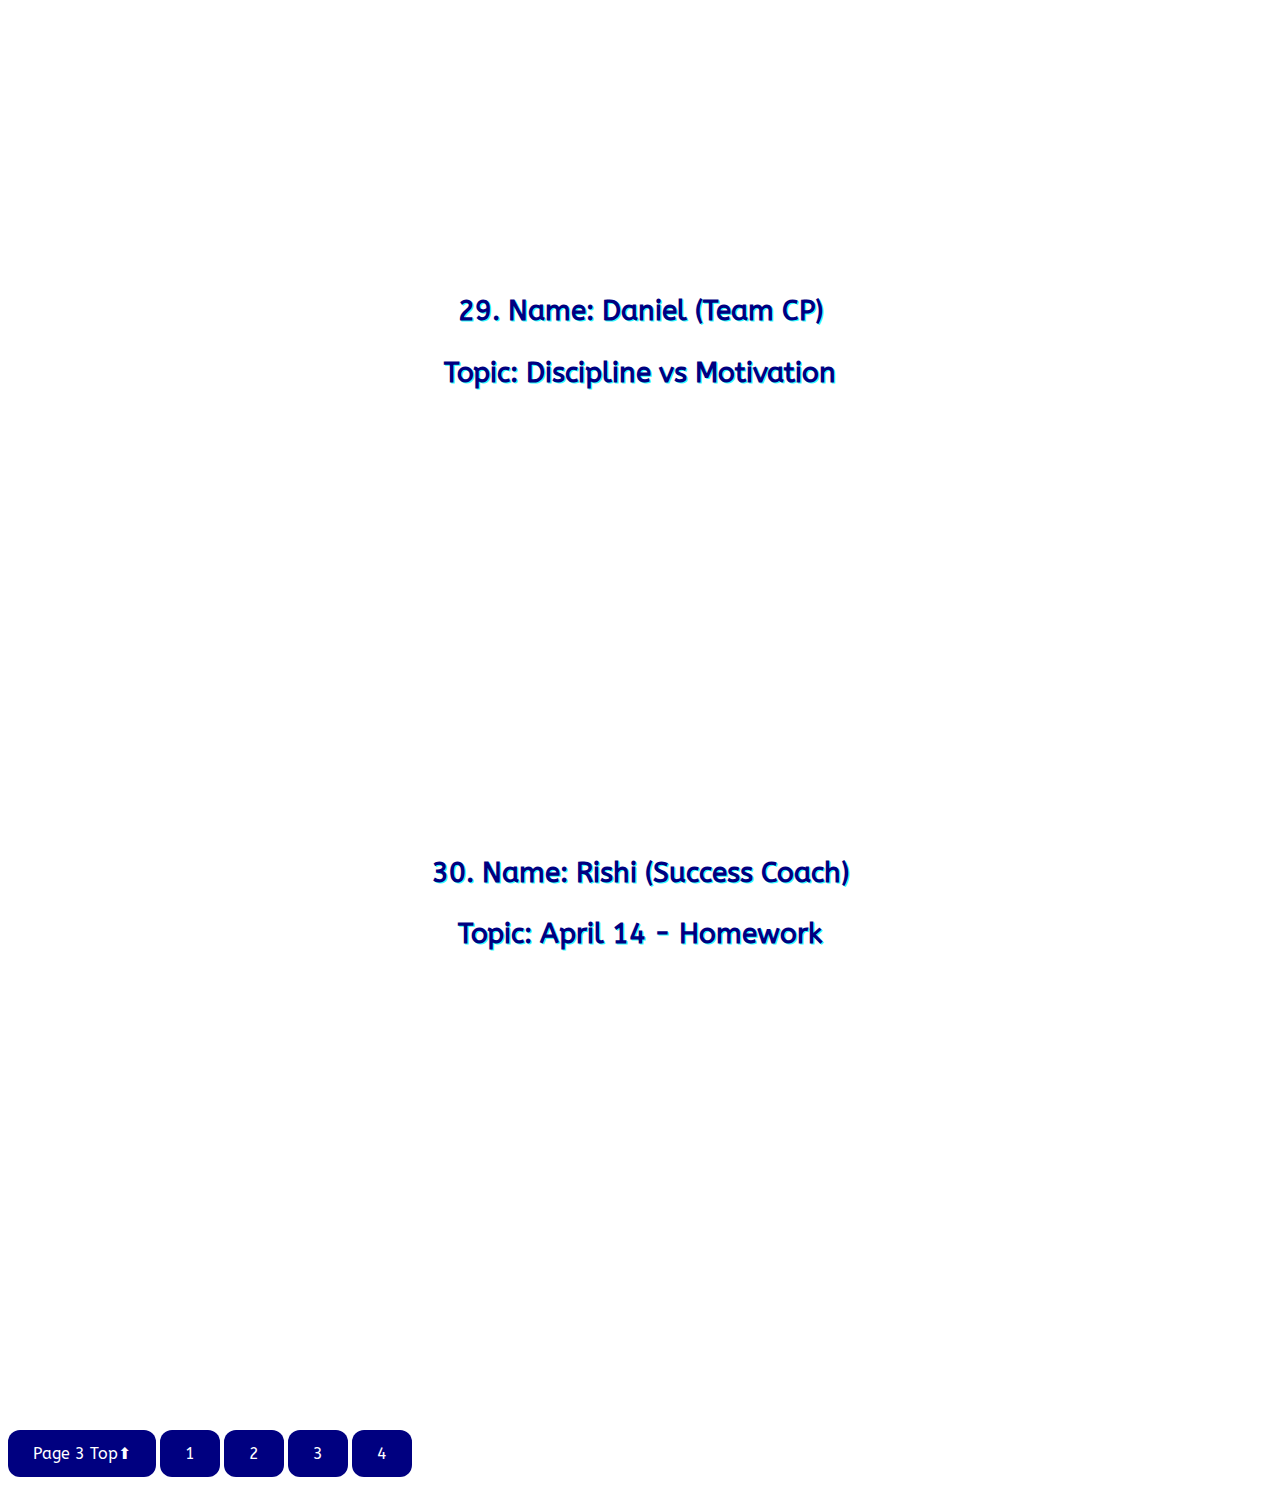
<file: page-3.html>
<!DOCTYPE html>
<html lang="en" dir="ltr">
  <head>
    <link rel="stylesheet" type="text/css" href="style.css">
    <link href='https://fonts.googleapis.com/css?family=ABeeZee' rel='stylesheet'>
    <meta charset="utf-8">
    <title>Success Coach & CP pg 3</title>
  </head>
  <body>
    <h1 class="header">Success Coach & CP (Looms & YT)</h1>

    <img class="logo" src="JSC-Logo.png" alt="logo">

    <a class="page" id="top" href="#bottom">Page 3 Bottom⬇</a>
    <a class="page" href="index.html">1</a>
    <a class="page" href="page-2.html">2</a>
    <a class="page" href="page-3.html">3</a>
    <a class="page" href="page-4.html">4</a>

    <!-- 21 -->
    <h3 class="name">21. Name: Gaurav (Success Coach)</h3>
    <h3 class="topic">Topic: Covid 19 Postman collection and documentation</h3>
    <iframe width="640" height="360" src="https://www.loom.com/embed/c5f9d339714c4b66a81234f903f0b550" frameborder="0" webkitallowfullscreen mozallowfullscreen allowfullscreen></iframe>

    <!-- 22 -->
    <h3 class="name">22. Name: Gaurav (Success Coach)</h3>
    <h3 class="topic">Topic: Chrome dev tools - Check Responsiveness of your website!</h3>
    <iframe width="640" height="360" src="https://www.loom.com/embed/20b656e4335b4398ae7aee54e27f6ef7" frameborder="0" webkitallowfullscreen mozallowfullscreen allowfullscreen></iframe>

    <!-- 23 -->
    <h3 class="name">23. Name: Sonny (Team CP)</h3>
    <h3 class="topic">Topic: May 12th - Weekly Coaching call with Sonny</h3>
    <iframe width="640" height="360" src="https://www.youtube.com/embed/wBMLSJn40f0" frameborder="0" allow="accelerometer; autoplay; encrypted-media; gyroscope; picture-in-picture" allowfullscreen></iframe>
    
    <!-- 24 -->
    <h3 class="name">24. Name: Qazi(Team CP)</h3>
    <h3 class="topic">Topic: 🎥 2020 Vision for Clever Programmer</h3>
    <iframe width="640" height="360" src="https://www.loom.com/embed/5dbbb009e9f646118bc1ccbf3acf99b6" frameborder="0" webkitallowfullscreen mozallowfullscreen allowfullscreen></iframe>
    
    <!-- 25 -->
    <h3 class="name">25. Name: Daniel (Team CP)</h3>
    <h3 class="topic">Topic: Sunday Funday(algo) 5/13</h3>
    <iframe width="640" height="360" src="https://www.loom.com/embed/a24fa551695c48f0b9ee3548befcf546" frameborder="0" webkitallowfullscreen mozallowfullscreen allowfullscreen></iframe>
    
    <!-- 26 -->
    <h3 class="name">26. Name: Damir (Success Coach)</h3>
    <h3 class="topic">Topic: #JAVASCRIPT CRUMBS 🚩Lesson 9. 🍪INTERACTION #FUNCTIONS</h3>
    <iframe width="640" height="360" src="https://www.youtube.com/embed/gNvZVfw7wy8" frameborder="0" allow="accelerometer; autoplay; encrypted-media; gyroscope; picture-in-picture" allowfullscreen></iframe>
   
    <!-- 27 -->
    <h3 class="name">27. Name: Damir (Success Coach)</h3>
    <h3 class="topic">Topic: 🚩JAVASCRIPT CRUMBS 🚩 Lesson 8 / 🍪#FUNCTIONS</h3>
    <iframe width="640" height="360" src="https://www.youtube.com/embed/9jsyASFA9BI" frameborder="0" allow="accelerometer; autoplay; encrypted-media; gyroscope; picture-in-picture" allowfullscreen></iframe>
    
    <!--     28 -->
    <h3 class="name">28. Name: Damir (Success Coach)</h3>
    <h3 class="topic">Topic: 🚩JAVASCRIPT CRUMBS 🚩 / Lesson 5 / 🍪Non-Primitive Data Types</h3>
    <iframe width="640" height="360" src="https://www.youtube.com/embed/v5RW7B9QufI" frameborder="0" allow="accelerometer; autoplay; encrypted-media; gyroscope; picture-in-picture" allowfullscreen></iframe>
    
    <!--     29 -->
    <h3 class="name">29. Name: Daniel (Team CP)</h3>
    <h3 class="topic">Topic: Discipline vs Motivation</h3>
    <iframe width="640" height="360" src="https://www.loom.com/embed/e4e71b4c07214995807aa554d8594e16" frameborder="0" webkitallowfullscreen mozallowfullscreen allowfullscreen></iframe>
    
    <!--     30 -->
    <h3 class="name">30. Name: Rishi (Success Coach)</h3>
    <h3 class="topic">Topic: April 14 - Homework</h3>
    <iframe width="640" height="400" src="https://www.loom.com/embed/22a7d3d013c2415785c45ab1dc1ae812" frameborder="0" webkitallowfullscreen mozallowfullscreen allowfullscreen></iframe>
    
    
<!--     <h3 class="name">Name: </h3>
    <h3 class="topic">Topic:</h3> -->
    
    <a class="page" id="bottom" href="#top">Page 3 Top⬆</a>
    <a class="page" href="index.html">1</a>
    <a class="page" href="page-2.html">2</a>
    <a class="page" href="page-3.html">3</a>
    <a class="page" href="page-4.html">4</a>

  </body>
</html>
</file>
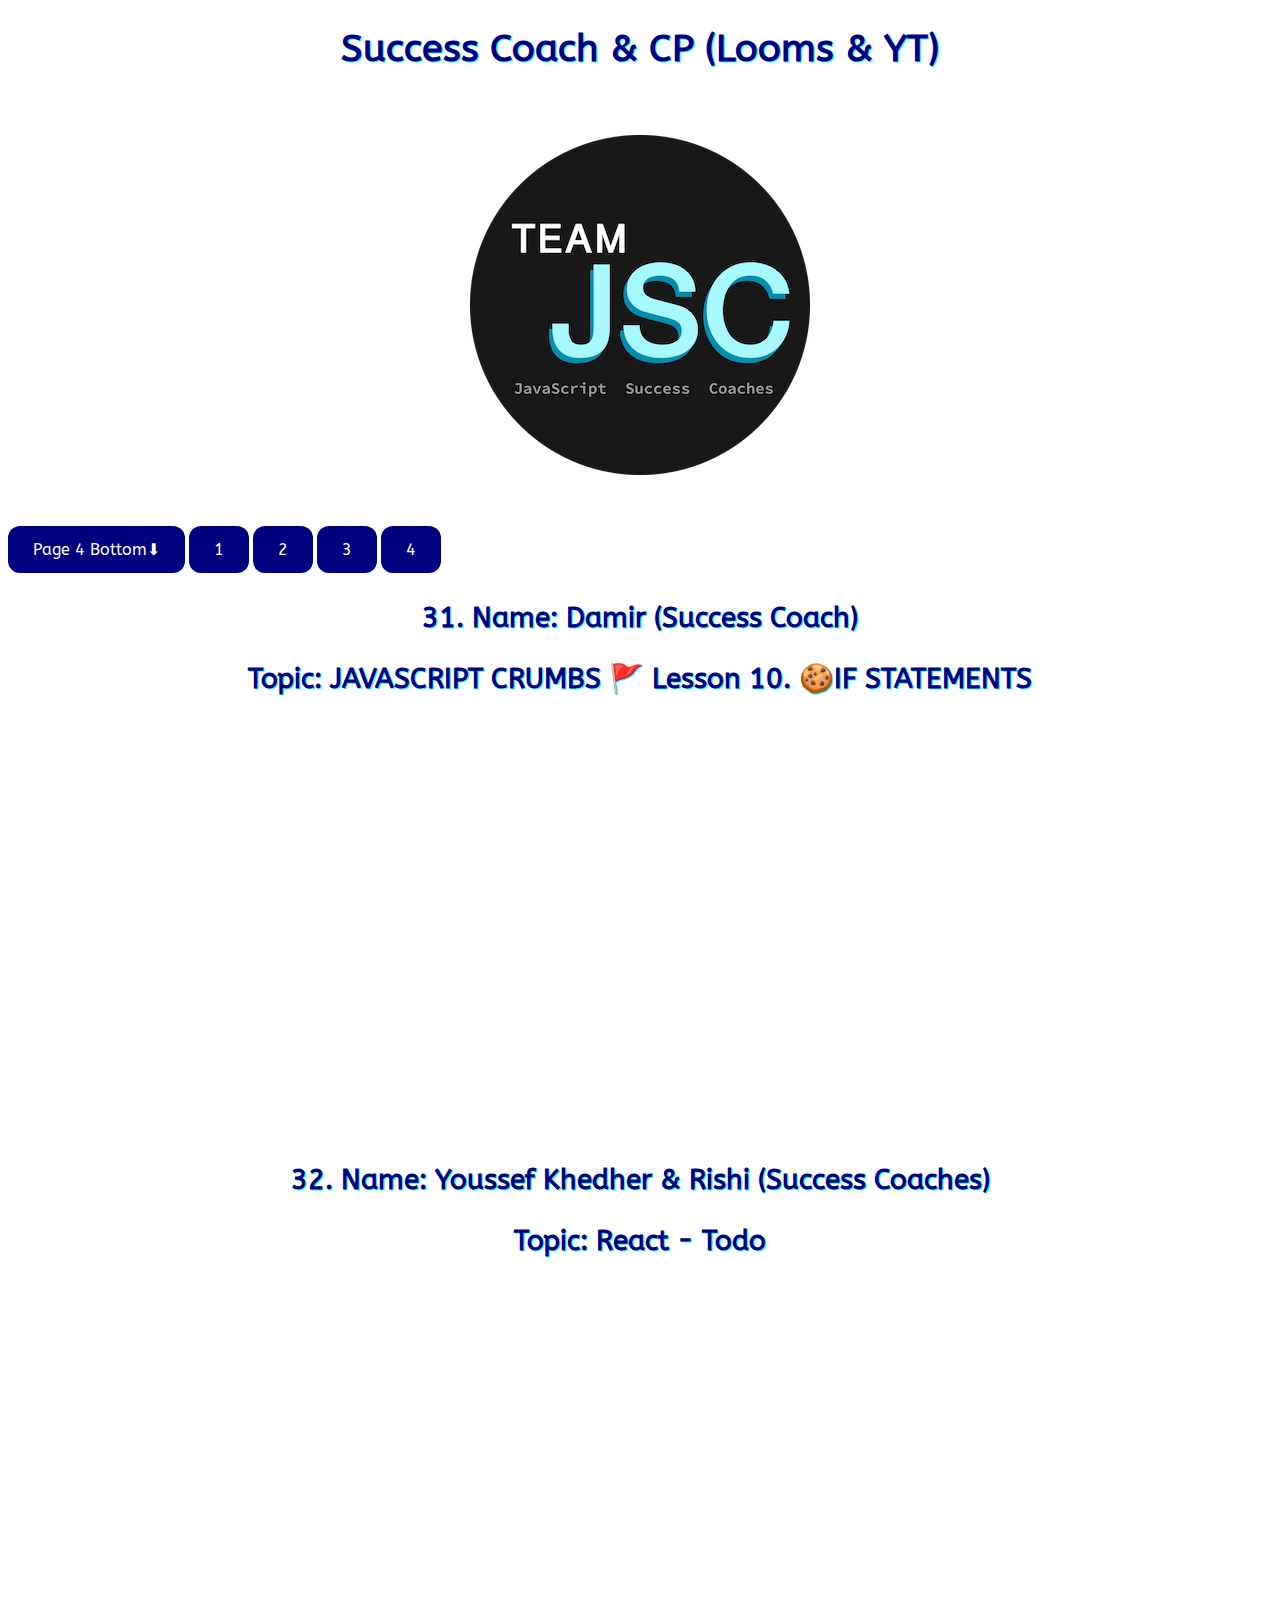
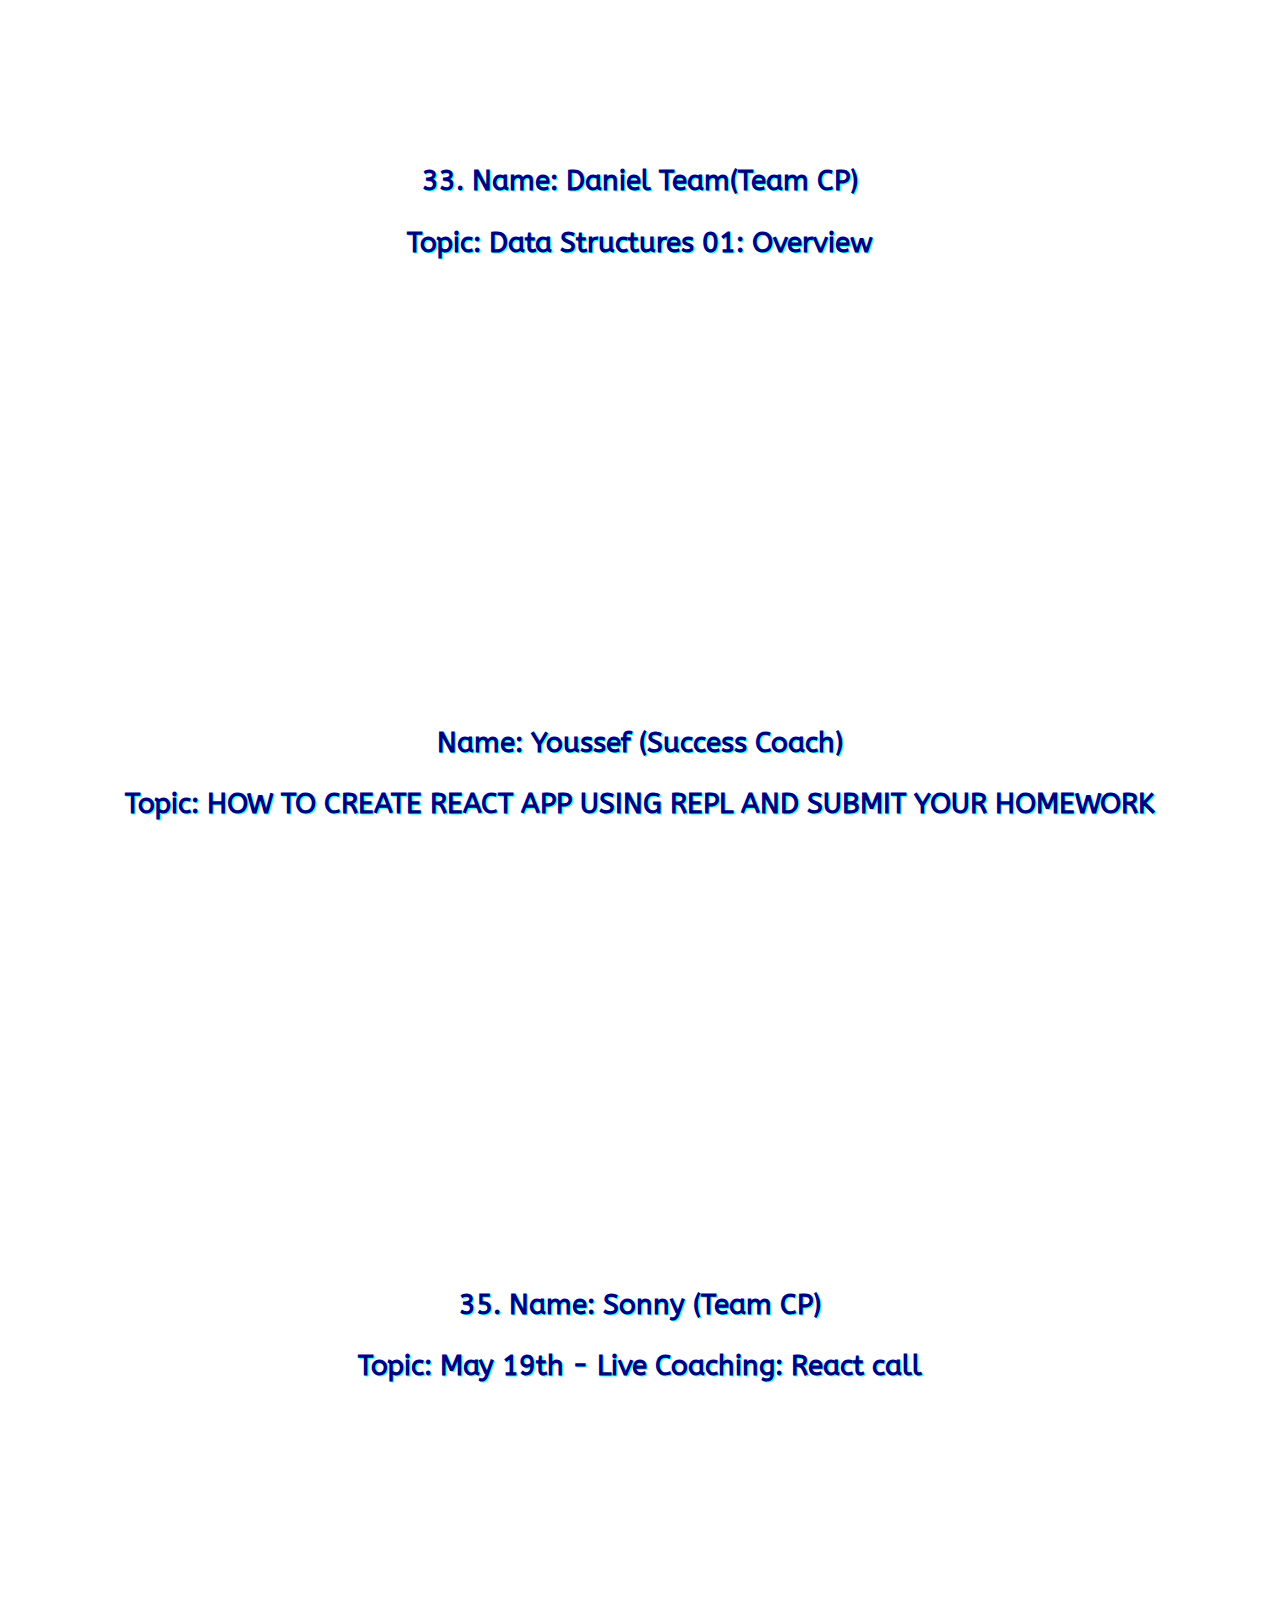
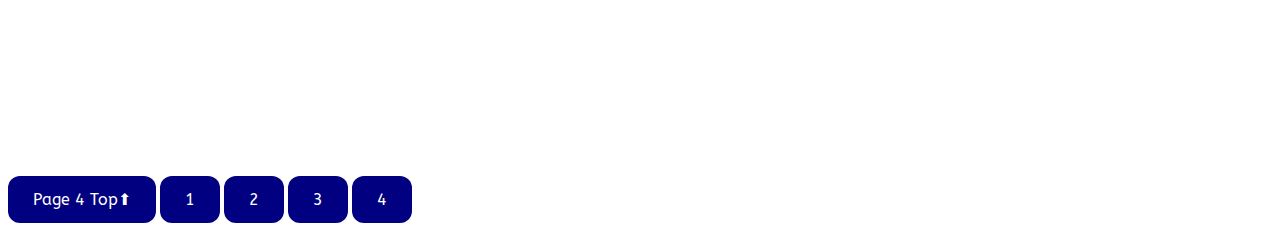
<file: page-4.html>
<!DOCTYPE html>
<html lang="en" dir="ltr">
  <head>
    <link rel="stylesheet" type="text/css" href="style.css">
    <link href='https://fonts.googleapis.com/css?family=ABeeZee' rel='stylesheet'>
    <meta charset="utf-8">
    <title>Success Coach & CP pg 4</title>
  </head>
  <body>
    <h1 class="header">Success Coach & CP (Looms & YT)</h1>

    <img class="logo" src="JSC-Logo.png" alt="logo">

    <a class="page" id="top" href="#bottom">Page 4 Bottom⬇</a>
    <a class="page" href="index.html">1</a>
    <a class="page" href="page-2.html">2</a>
    <a class="page" href="page-3.html">3</a>
    <a class="page" href="page-4.html">4</a>

    <!--     31 -->
    <h3 class="name">31. Name: Damir (Success Coach)</h3>
    <h3 class="topic">Topic: JAVASCRIPT CRUMBS 🚩 Lesson 10. 🍪IF STATEMENTS</h3>
    <iframe width="640" height="360" src="https://www.youtube.com/embed/2nkDLsW6Myo" frameborder="0" allow="accelerometer; autoplay; encrypted-media; gyroscope; picture-in-picture" allowfullscreen></iframe>

    
    <!--     32 -->
    <h3 class="name">32. Name: Youssef Khedher & Rishi (Success Coaches)</h3>
    <h3 class="topic">Topic: React - Todo</h3>
    <iframe width="640" height="400" src="https://www.loom.com/embed/90dea0452cc14789a91803893f11a988" frameborder="0" webkitallowfullscreen mozallowfullscreen allowfullscreen></iframe>
    
    
    <!--    33 -->
   <h3 class="name">33. Name: Daniel Team(Team CP)</h3>
   <h3 class="topic">Topic: Data Structures 01: Overview</h3> 
   <iframe width="640" height="360" src="https://www.loom.com/embed/c76eb25277aa4f3ca8fc1962a8ae561f" frameborder="0" webkitallowfullscreen mozallowfullscreen allowfullscreen></iframe>
    
    
    <!--     34 -->
    <h3 class="name">Name: Youssef (Success Coach)</h3>
    <h3 class="topic">Topic: HOW TO CREATE REACT APP USING REPL AND SUBMIT YOUR HOMEWORK</h3>
    <iframe width="640" height="360" src="https://www.youtube.com/embed/n7DVe-lAO6w" frameborder="0" allow="accelerometer; autoplay; encrypted-media; gyroscope; picture-in-picture" allowfullscreen></iframe>
    
    <!--     35 -->
    <h3 class="name">35. Name: Sonny (Team CP)</h3>
    <h3 class="topic">Topic: May 19th - Live Coaching: React call</h3>
    <iframe width="560" height="315" src="https://www.youtube.com/embed/UzL-Cs9jucs" frameborder="0" allow="accelerometer; autoplay; encrypted-media; gyroscope; picture-in-picture" allowfullscreen></iframe>
    
    
<!--     sample -->
<!--     <h3 class="name">Name: </h3>
    <h3 class="topic">Topic: </h3> -->
    

    <a class="page" id="bottom" href="#top">Page 4 Top⬆</a>
    <a class="page" href="index.html">1</a>
    <a class="page" href="page-2.html">2</a>
    <a class="page" href="page-3.html">3</a>
    <a class="page" href="page-4.html">4</a>


  </body>
</html>
</file>
<file: style.css>
.header {
  color: navy;
  text-align: center;
  font-family: 'ABeeZee', 'Ariel';
  font-size: 3vw;
  text-shadow: 1px 1px #30FFFF;
  padding-bottom: 3vw;
}

.name, .topic {
  text-align: center;
  color: navy;
  font-family: 'ABeeZee';
  font-size: 2.2vw;
  text-shadow: 1px 1px #30FFFF;
}

iframe, .logo {
  display: block;
  margin: 0 auto;
  padding-bottom: 4vw;
}

  .page, a:link, a:visited {
  background-color: navy;
  color: white;
  padding: 14px 25px;
  font-family: 'ABeeZee', 'Ariel';
  border-radius: 12px;
  text-align: center;
  text-decoration: none;
  display: inline-block;
}

 a:hover, a:active {
  background-color: #30FFFF;
}
</file>
